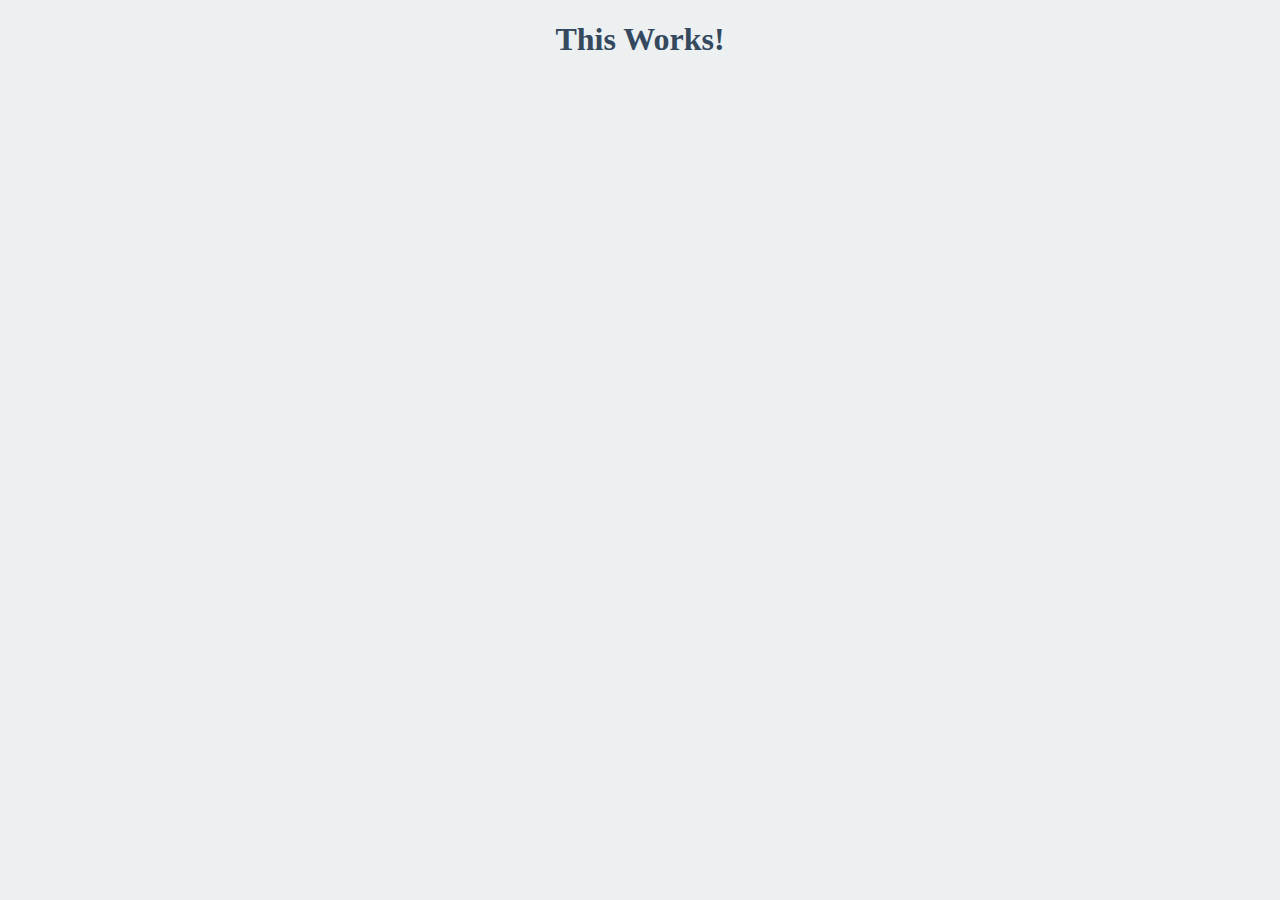
<file: js.html>
<!DOCTYPE html>
<html lang="ko">
<head>
    <meta charset="UTF-8">
    <title>Something</title>
    <link rel="stylesheet"
    href="js.css">
</head>
<body>
    <h1 id="title" class="btn">This Works!</h1>
    <script src="js.js"></script>
</body>
</html>
</file>
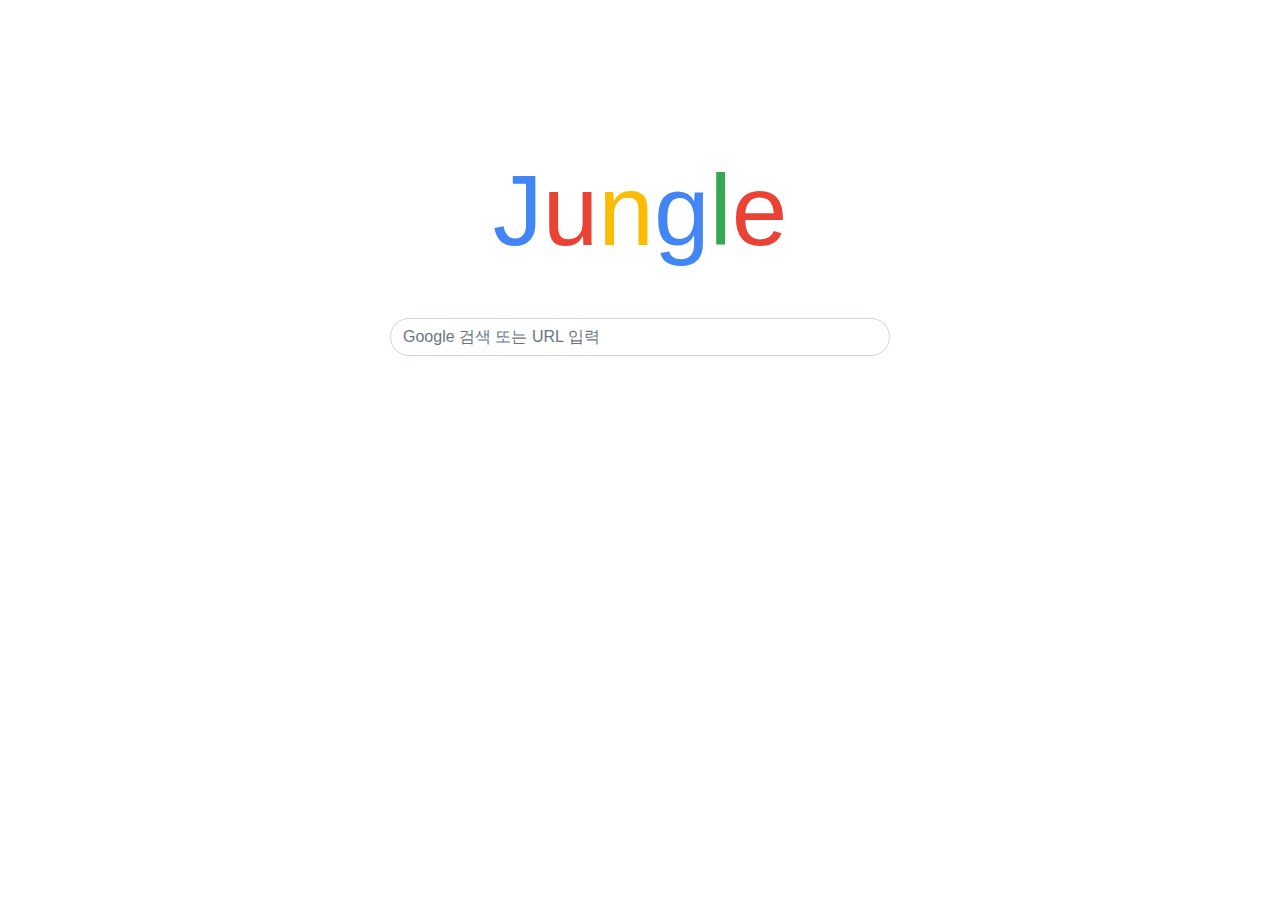
<file: practice.html>
<!DOCTYPE html>
<html lang="ko">
<head>
    <meta charset="UTF-8">
    <meta name="viewport" content="width=device-width, initial-scale=1.0">
    <meta http-equiv="X-UA-Compatible" content="ie=edge">
    <title>Joongle</title>
    <link rel="stylesheet" href="https://stackpath.bootstrapcdn.com/bootstrap/4.4.1/css/bootstrap.min.css" integrity="sha384-Vkoo8x4CGsO3+Hhxv8T/Q5PaXtkKtu6ug5TOeNV6gBiFeWPGFN9MuhOf23Q9Ifjh" crossorigin="anonymous">
    <link rel="stylesheet" href="practice.css">
</head>
<div class="center">
    <body>
        <h1><span>J</span><span>u</span><span>n</span><span>g</span><span>l</span><span>e</span></h1>       
            <form action="https://www.google.com/search" method="GET">
                <div class="mx-auto mt-5 serch-bar input-group mb-3">
                    <input name="q" type="text" class="rounded-pill form-control" placeholder="Google 검색 또는 URL 입력" aria-label="Recipient's username" aria-describedby="button-addon2">                    
                </div>
            </form>        
    </body>
</div>
</html>
</file>
<file: js.css>
body{
    background-color:#ecf0f1;
    text-align : center;
}
ul {
    text-align : center;
    padding-left : none;
}
.btn{
    cursor: pointer;
}
h1{
    color:#34495e;
}
.clicked{
    color:#7f8c8d;
}
.form
.greetings {
    display: none;
}
.showing {
    display: block;
}

@keyframes fadeIn {
    from {
        opacity: 0;
    }
    to {
        opacity: 1;
    }
}

.bgImage {
    position: absolute;
    top:0;
    left:0;
    width:100%;
    height: 100%;
    z-index: -1;
    animation: fadeIn 0.5s linear;
}
</file>
<file: practice.css>
h1{
    font-size: 100px; 
    margin-top: 150px;
    text-align: center;
}
.center{
    text-align: center;    
}
h1 span:nth-child(1){
    color: #4285f4; 
}
h1 span:nth-child(2){
    color: #ea4335;
}
h1 span:nth-child(3){
    color: #fbbc05;
}
h1 span:nth-child(4){
    color: #4285f4;
}
h1 span:nth-child(5){
    color: #34a853;
}
h1 span:nth-child(6){
    color: #ea4335;
}
.serch-bar{
 width: 500px;
}
</file>
